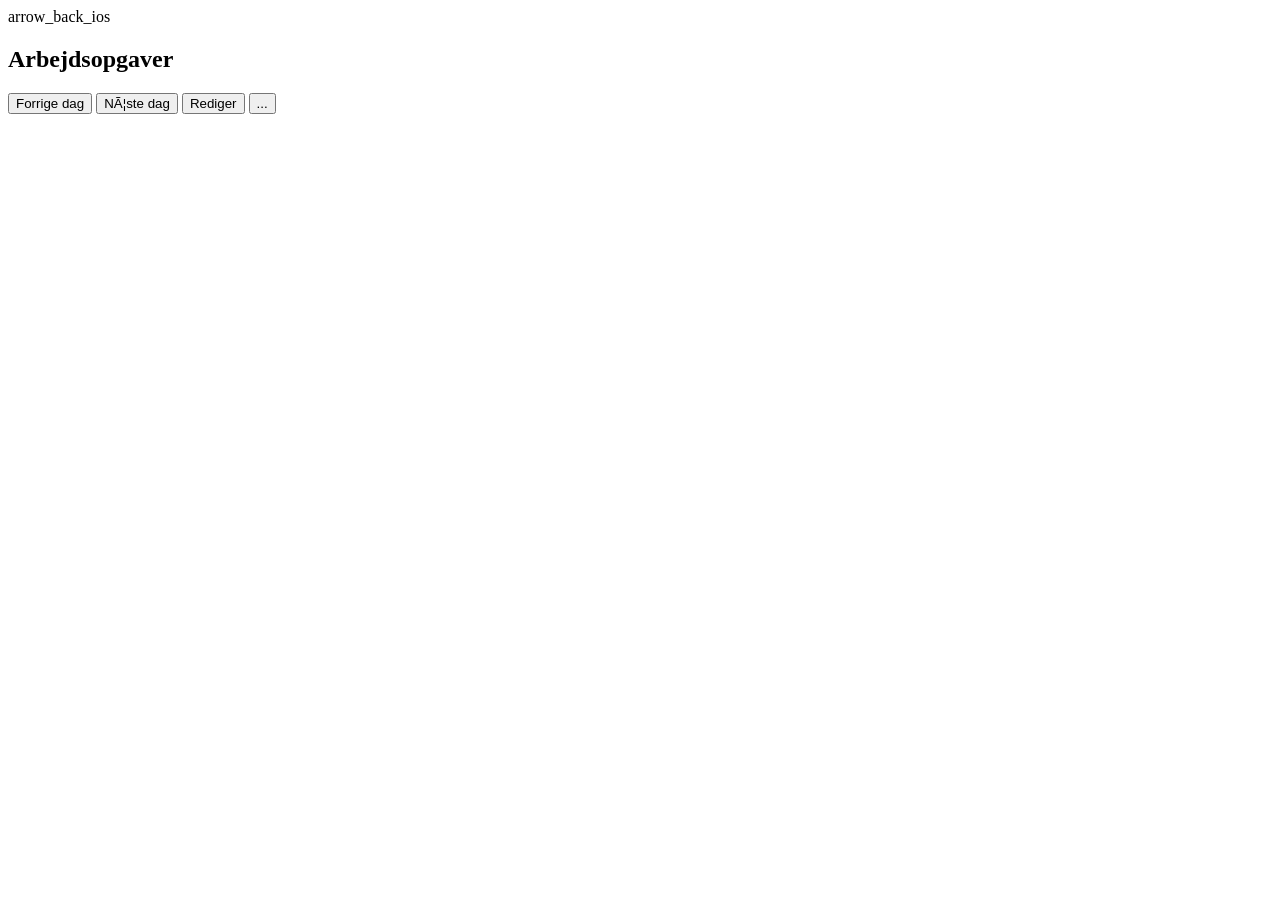
<file: sites/schedule/schedule.html>
<!--
<!DOCTYPE html>
<html lang="en">
<head>
    <meta charset="UTF-8">
    <title>Title</title>
</head>
<body>

</body>
</html>-->

<div class="template">
    <div id="top-del">

        <div id="top-left" >
            <span id="tilbage-pil" class="material-icons" onclick="window.location.href='#/'">arrow_back_ios</span>

            <h2 id="arbejsopgaver">Arbejdsopgaver</h2>
        </div>


        <div id="buttons">
            <button class="button">Forrige dag</button>

            <button class="button">Næste dag</button>

            <button class="button">Rediger</button>

            <button class="button">...</button>
        </div>

    </div>
</div>
</file>
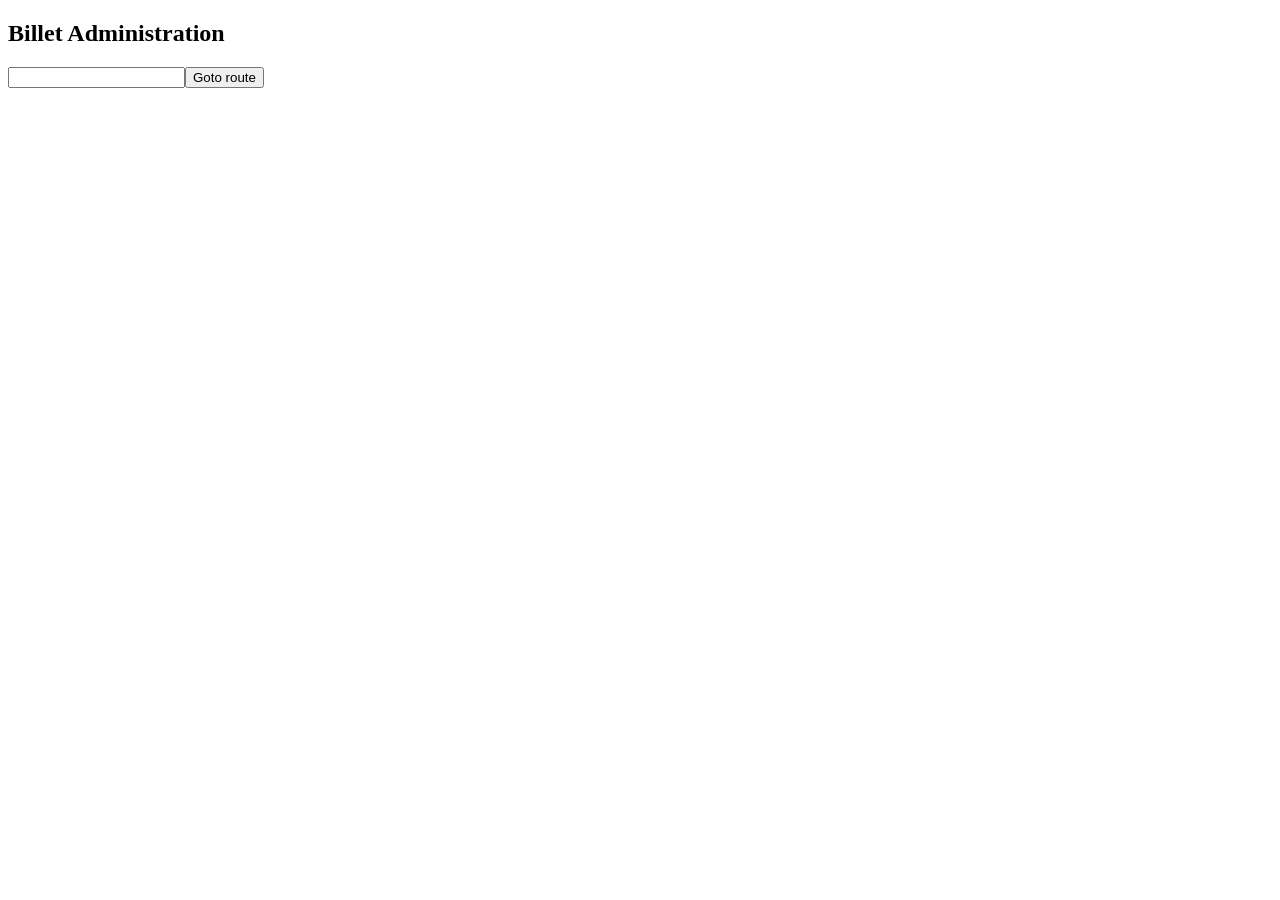
<file: sites/ticketAdministration/ticket.html>
<!DOCTYPE html>
<html lang="en">
<head>
    <meta charset="UTF-8">
    <title>Billet administration</title>
</head>
<body>
<div class="template">
    <h2>Billet Administration</h2>
    <input id="route-to-navigate-to"><button id="btn">Goto route</button>
</div>
</body>
</html>
</file>
